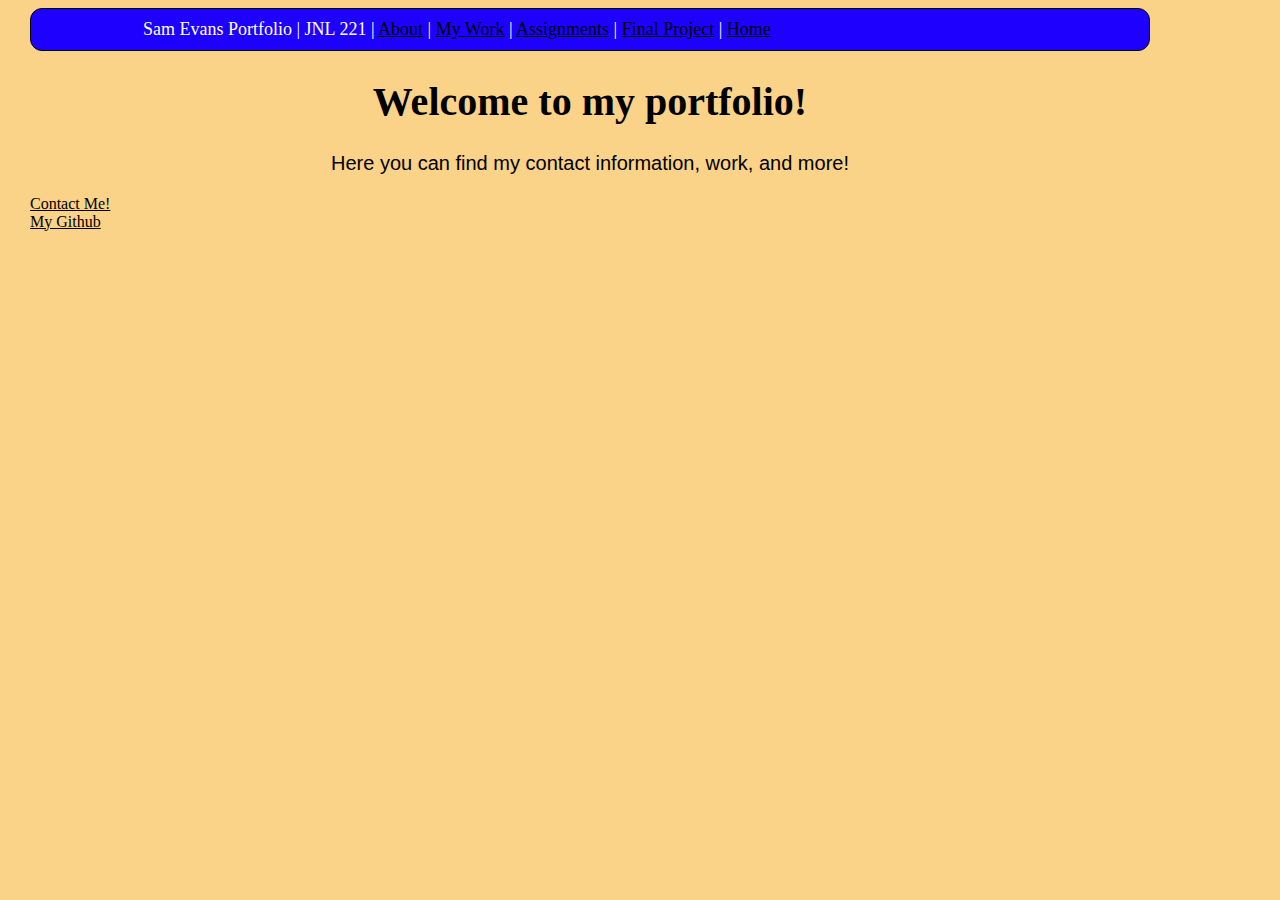
<file: meetsam/index.html>
<!doctype html>
<html lang="en">
  <head>
    <meta charset="utf-8">

    <meta name="viewport" content="width=device-width, initial-scale=1">

    <link rel="stylesheet" href="main.css">

    <title>Sam Evans' Portfolio</title>
    

    <link href="https://cdn.jsdelivr.net/npm/bootstrap@5.2.2/dist/css/bootstrap.min.css" rel="stylesheet" integrity="sha384-Zenh87qX5JnK2Jl0vWa8Ck2rdkQ2Bzep5IDxbcnCeuOxjzrPF/et3URy9Bv1WTRi" crossorigin="anonymous">

  </head>
  <body>

    <!-- *********************************** -->
    <!-- Below is code for a header          -->
    <!-- *********************************** -->


    <div class="container">

      <div class="row">

        <header class="newheader">

          Sam Evans Portfolio |  JNL 221 |  <a href="aboutme/index.html">About</a>  | <a href="myreel/index.html">My Work</a> | <a href="assignments/index.html">Assignments</a> |  <a href="finalproject/index.html">Final Project</a> | <a href="../index.html" >Home</a>

        </header>

      </div>


      </div>

      <!-- *********************************** -->
      <!-- Below is code for headlines & text  -->
      <!-- *********************************** -->

     
      <div class="row">

        <div class="col">
          

          <h1 class="roboto-slab">Welcome to my portfolio!</h1>

          
          <p class="anton-regular">Here you can find my contact information, work, and more!
          </p>

      <!-- *********************************** -->
      <!-- Below is code for an image          -->
      <!-- *********************************** -->

         
        
        </div>

      </div>

      <!-- *********************************** -->
      <!-- Below is how you create layout      -->
      <!-- *********************************** -->

      <div class="container text-center">
  
        <div class="row">

          <div class="col">
            <a href="mailto:sjevans@syr.edu">Contact Me!</a>
          
    
          </div>

          <div class="col">
            <a href="https://github.com/samiamevans">My Github</a>

          </div>


        
        

        </div>

      </div>


    <!-- *********************************** -->
    <!-- Below is required for bootstrap     -->
    <!-- *********************************** -->
    
    <script src="https://cdn.jsdelivr.net/npm/@popperjs/core@2.11.6/dist/umd/popper.min.js" integrity="sha384-oBqDVmMz9ATKxIep9tiCxS/Z9fNfEXiDAYTujMAeBAsjFuCZSmKbSSUnQlmh/jp3" crossorigin="anonymous"></script>

    <script src="https://cdn.jsdelivr.net/npm/bootstrap@5.2.2/dist/js/bootstrap.min.js" integrity="sha384-IDwe1+LCz02ROU9k972gdyvl+AESN10+x7tBKgc9I5HFtuNz0wWnPclzo6p9vxnk" crossorigin="anonymous"></script>

  </body>
</html>
</file>
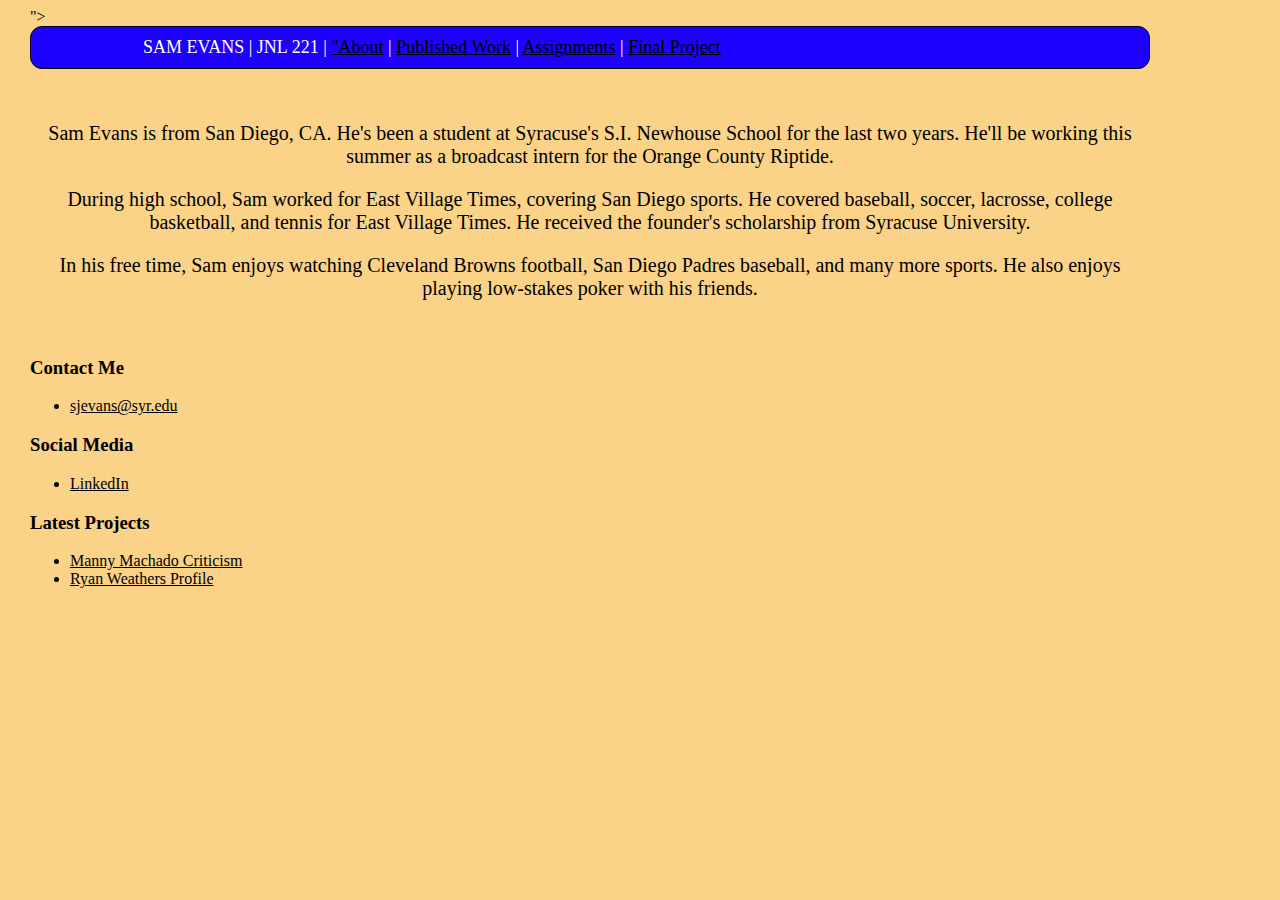
<file: meetsam/aboutme/index.html>
<!doctype html>
<html lang="en">
  <head>
    <meta charset="utf-8">

    <meta name="viewport" content="width=device-width, initial-scale=1">


    <title>Sam Evans, Sophomore Broadcast & Digital Journalism Student, Syracuse University</title>

    <link href="https://cdn.jsdelivr.net/npm/bootstrap@5.2.2/dist/css/bootstrap.min.css" rel="stylesheet" integrity="sha384-Zenh87qX5JnK2Jl0vWa8Ck2rdkQ2Bzep5IDxbcnCeuOxjzrPF/et3URy9Bv1WTRi" crossorigin="anonymous">

    <link link rel="stylesheet" href="../main.css">">

  </head>
  <body>

    <!-- *********************************** -->
    <!-- Below is code for a header          -->
    <!-- *********************************** -->


    <div class="container">

      <div class="row">

        <header class="newheader">

            SAM EVANS |  JNL 221 |  <a href="aboutme/index.html">"About</a>  | <a href="reel/index.html">Published Work</a> | <a href="assignments/index.html">Assignments</a> |  <a href="finalproject/index.html">Final Project</a> 
          </a> 
        </header>

      </div>

      <!-- *********************************** -->
      <!-- Below is code for headlines & text  -->
      <!-- *********************************** -->

      <div class="row">

        <div class="col">

         
          <br/>
      <!-- *********************************** -->
      <!-- Below is code for an image          -->
      <!-- *********************************** -->

      

         <p>
            Sam Evans is from San Diego, CA. He's been a student at Syracuse's S.I. Newhouse School for the last two years. He'll be working this summer as a broadcast intern for the Orange County Riptide.</p>

            <p>During high school, Sam worked for East Village Times, covering San Diego sports. He covered baseball, soccer, lacrosse, college basketball, and tennis for East Village Times. He received the founder's scholarship from Syracuse University. </p>

            <p>In his free time, Sam enjoys watching Cleveland Browns football, San Diego Padres baseball, and many more sports. He also enjoys playing low-stakes poker with his friends.</p>

         
        
        </div>

      </div>

      <br/>

      <!-- *********************************** -->
      <!-- Below is how you create layout      -->
      <!-- *********************************** -->

      <div class="container text-center">
  
        <div class="row">

          <div class="col-sm">

            <h3>Contact Me</h3>

            <ul>
              <li>
                <a href="mailto:sjevans@syr.edu">sjevans@syr.edu</a>
                
              </li>
            </ul>

          </div>

          <div class="col-sm">

            <h3>Social Media</h3>
            <ul>
              <li><a href="https://www.linkedin.com/in/samuel-evans-cuse/" target="_blank">LinkedIn</a></li>
              
            </ul>


          </div>

          <div class="col-sm">

            <h3>Latest Projects</h3>
              <ul>
                <li><a href="https://eastvillagetimes.com/manny-machado-needs-to-get-it-together/" target="_blank">Manny Machado Criticism</a></li>
                <li><a href="https://eastvillagetimes.com/weathering-the-storm-is-2023-ryan-weathers-year/#google_vignette" target="_blank">Ryan Weathers Profile

                </a></li>
              </ul>


          </div>

          </div>

        </div>

      </div>


    <!-- *********************************** -->
    <!-- Below is required for bootstrap     -->
    <!-- *********************************** -->
    
    <script src="https://cdn.jsdelivr.net/npm/@popperjs/core@2.11.6/dist/umd/popper.min.js" integrity="sha384-oBqDVmMz9ATKxIep9tiCxS/Z9fNfEXiDAYTujMAeBAsjFuCZSmKbSSUnQlmh/jp3" crossorigin="anonymous"></script>

    <script src="https://cdn.jsdelivr.net/npm/bootstrap@5.2.2/dist/js/bootstrap.min.js" integrity="sha384-IDwe1+LCz02ROU9k972gdyvl+AESN10+x7tBKgc9I5HFtuNz0wWnPclzo6p9vxnk" crossorigin="anonymous"></script>

  </body>
</html>
</file>
<file: meetsam/main.css>
body {
  background-color: rgba(247, 186, 74, 0.657) !important;
  font-family: Times New Roman, serif;
  max-width: 70rem;
  margin-left: 30px;
  margin-right: 10px;
}

.roboto-slab {
  font-family: "Roboto Slab", serif;
  font-weight: 700;
  font-style: normal;
}

.anton-regular {
  font-family: "Anton", sans-serif;
  font-weight: 400;
  font-style: normal;
}

.newheader {
  background-color: rgb(30, 0, 255);
  color: white;
  font-size: 18px;
  padding: 10px 10%;
  margin-bottom: 15px;
  border: 1px solid #000;
  border-radius: 12px;
}

img {
  width: 30%;
  display: block;
  margin: auto;
  border: 1px solid #000;
  border-radius: 12px;
}

.caption {
  font-size: 14px;
  margin: 5px 0;
}

h1 {
  font-weight: bold;
  font-size: 40px;
  text-align: center;
}

h2 {
  font-size: 24px;
  margin-bottom: 1.5rem;
  text-align: center;
}

p {
  font-size: 20px;
  text-align: center;
}

.fancytext {
  font-family: Georgia, serif;
}

.parsmall {
  max-width: 150px;
}

.otherimg {
  max-width: 50rem;
  margin: 30px auto;
}

a:link,
a:visited {
  color: black;
}

a:hover {
  color: whitesmoke;
}

a:active {
  color: hotpink;
}
</file>
